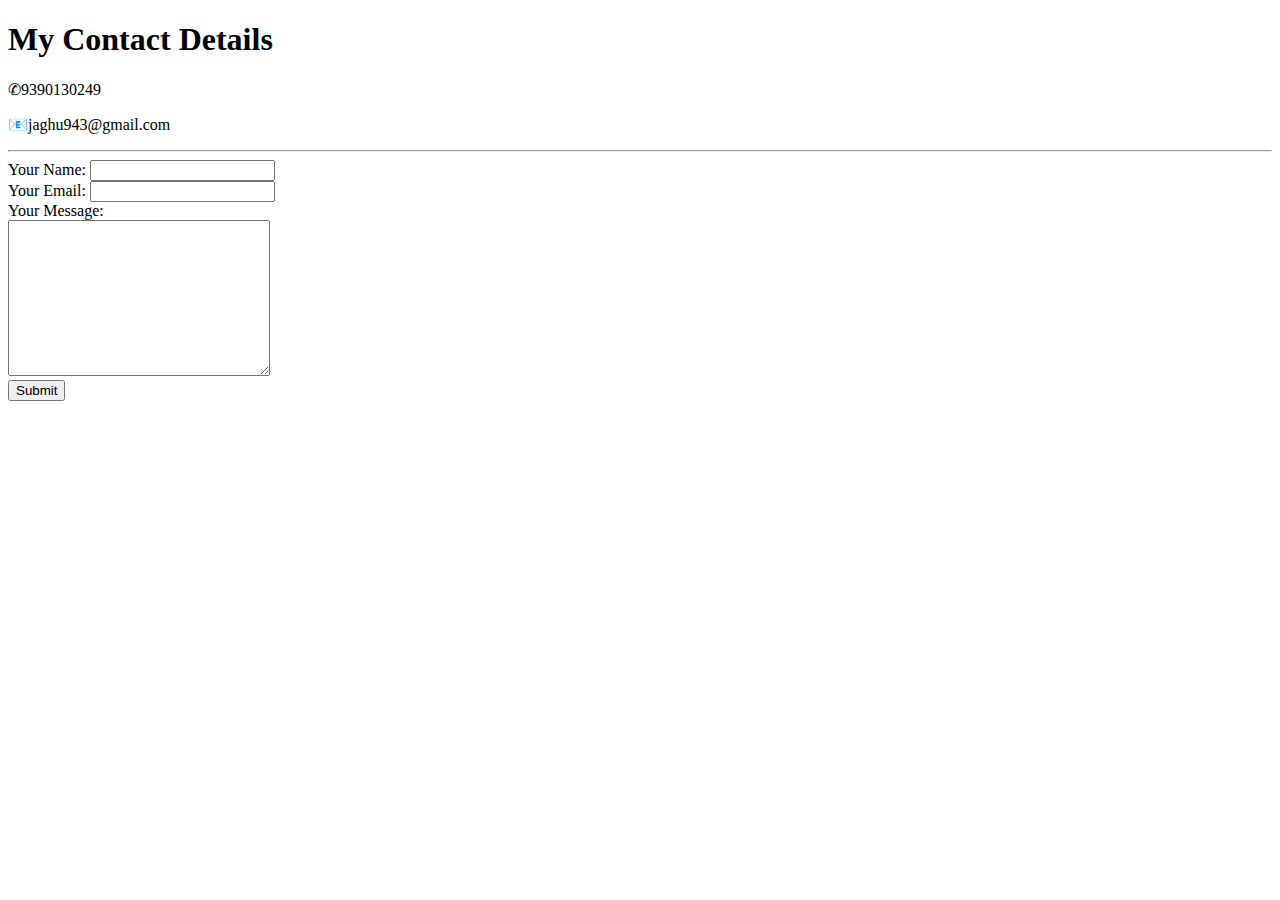
<file: Contact-me.html>
<!DOCTYPE html>
<html lang="en">
<head>
    <meta charset="UTF-8">
    
    <title>Contact Me</title>

</head>
<body>
    <h1>My Contact Details</h1>
    <p>✆9390130249</p>
    <p>📧jaghu943@gmail.com</p>
    <hr>
   <form class="" action="mailto:jaghu943@gmail.com" method="post">
   <label for="">Your Name:</label>
   <input type="text"><br>
   
   <label for="">Your  Email:</label>
   <input type="email" name="YourEmail" id=""><br>
   <label for="">Your Message:</label><br>
   <textarea name="YourMessage" id="" cols="30" rows="10"></textarea><br>
   <input type="button" value="Submit">
   </form>
</body>
</html>
</file>
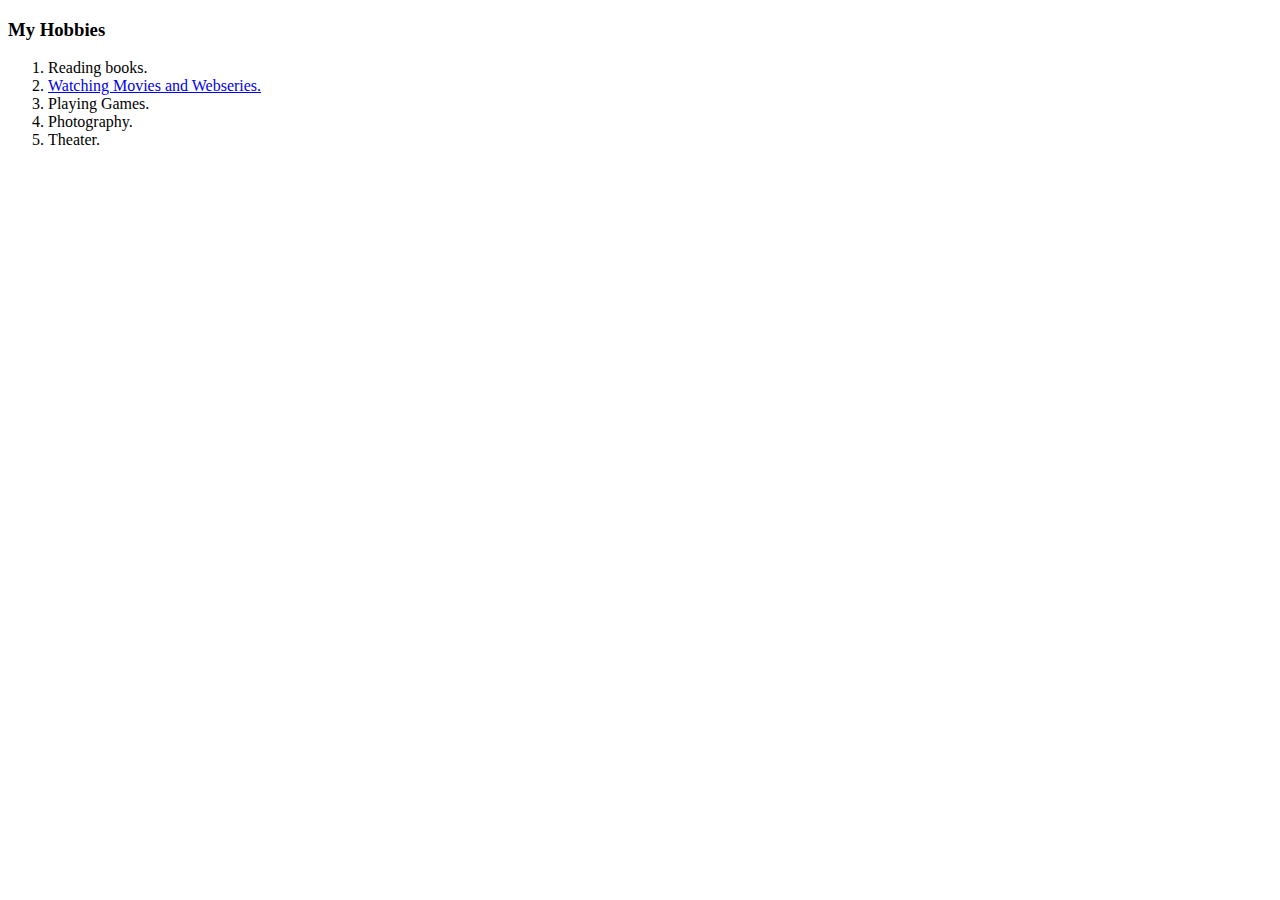
<file: My Hobbies.html>
<!DOCTYPE html>
<html>
<head>
    <meta charset="UTF-8">
    <title>My Hobbies</title>
  

</head>
<body>
    <h3>My Hobbies</h3>
    <ol>
        <li>Reading books.</li>
        <li><a href="https://www.primevideo.com/?ref_=dvm_pds_amz_in_as_s_g_176|m_4mEHKPKZc_c386559716838">Watching Movies and Webseries.</a></li>
        <li> Playing Games.
        </li>
        <li>Photography.</li>
        <li>Theater.</li>
    </ol>
</body>
</html>
</file>
